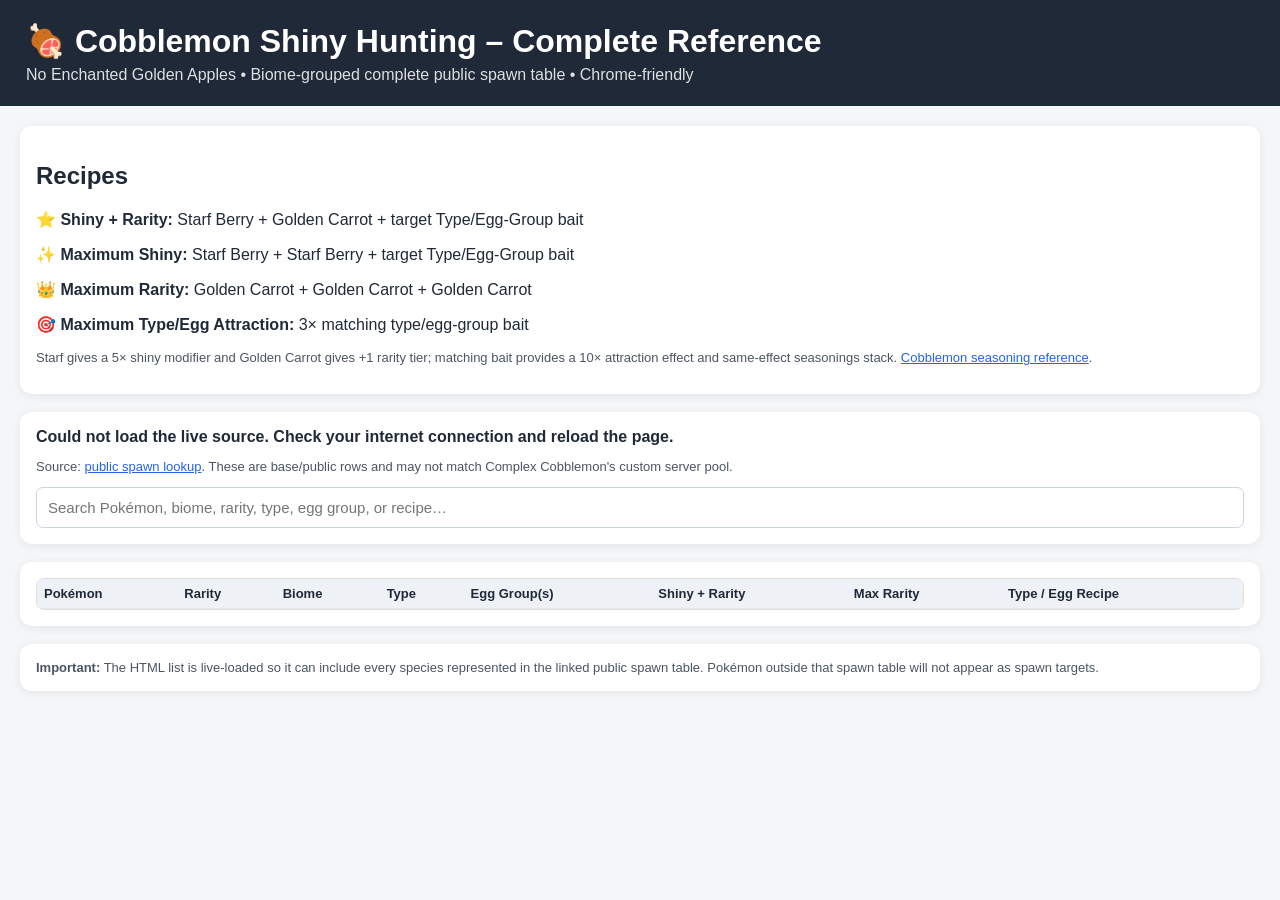
<file: Cobblemon_Shiny_Hunting_Biome_Grouped.html>
<!doctype html>
<html lang="en">
<head>
<meta charset="utf-8"><meta name="viewport" content="width=device-width,initial-scale=1">
<title>Cobblemon Shiny Hunting – Complete</title>
<style>
body{font-family:Arial,Helvetica,sans-serif;margin:0;background:#f4f6f8;color:#1f2937}
header{background:#202938;color:#fff;padding:22px 26px;position:sticky;top:0;z-index:10}
h1{margin:0 0 6px}.sub{opacity:.85}
main{padding:20px;max-width:1900px;margin:auto}.card{background:#fff;border-radius:12px;padding:16px;margin-bottom:18px;box-shadow:0 2px 10px rgba(0,0,0,.07)}
input{width:100%;box-sizing:border-box;padding:11px;border:1px solid #cbd5e1;border-radius:7px;font-size:15px}
.table-wrap{overflow:auto;max-height:72vh;border:1px solid #ddd;border-radius:8px}
table{border-collapse:collapse;width:100%;font-size:13px}th,td{padding:7px;border-bottom:1px solid #e5e7eb;text-align:left;vertical-align:top}
th{position:sticky;top:0;background:#eef2f7;z-index:2}.badge{display:inline-block;padding:3px 7px;border-radius:999px;background:#e5e7eb;margin:2px;font-weight:700}
.small{font-size:13px;color:#4b5563}.status{font-weight:700}a{color:#2563eb}
</style>
</head>
<body>
<header><h1>🍖 Cobblemon Shiny Hunting – Complete Reference</h1><div class="sub">No Enchanted Golden Apples • Biome-grouped complete public spawn table • Chrome-friendly</div></header>
<main>
<div class="card">
<h2>Recipes</h2>
<p><b>⭐ Shiny + Rarity:</b> Starf Berry + Golden Carrot + target Type/Egg-Group bait</p>
<p><b>✨ Maximum Shiny:</b> Starf Berry + Starf Berry + target Type/Egg-Group bait</p>
<p><b>👑 Maximum Rarity:</b> Golden Carrot + Golden Carrot + Golden Carrot</p>
<p><b>🎯 Maximum Type/Egg Attraction:</b> 3× matching type/egg-group bait</p>
<p class="small">Starf gives a 5× shiny modifier and Golden Carrot gives +1 rarity tier; matching bait provides a 10× attraction effect and same-effect seasonings stack. <a href="https://wiki.cobblemon.com/index.php/Seasoning" target="_blank">Cobblemon seasoning reference</a>.</p>
</div>
<div class="card">
<div id="status" class="status">Loading the complete public spawn table…</div>
<p class="small">Source: <a href="https://raw.githubusercontent.com/hspahic-cs/cobblemon-server/main/docs/spawn-lookup.md" target="_blank">public spawn lookup</a>. These are base/public rows and may not match Complex Cobblemon's custom server pool.</p>
<input id="search" placeholder="Search Pokémon, biome, rarity, type, egg group, or recipe…">
</div>
<div class="card"><div class="table-wrap"><table id="spawn"><thead><tr>
<th>Pokémon</th><th>Rarity</th><th>Biome</th><th>Type</th><th>Egg Group(s)</th><th>Shiny + Rarity</th><th>Max Rarity</th><th>Type / Egg Recipe</th>
</tr></thead><tbody></tbody></table></div></div>
<div class="card small"><b>Important:</b> The HTML list is live-loaded so it can include every species represented in the linked public spawn table. Pokémon outside that spawn table will not appear as spawn targets.</div>
</main>
<script>
const SOURCE="https://raw.githubusercontent.com/hspahic-cs/cobblemon-server/main/docs/spawn-lookup.md";
const TYPE_BAIT={Bug:"Spelon Berry",Dark:"Colbur Berry",Dragon:"Haban Berry",Electric:"Wacan Berry",Fairy:"Roseli Berry",Fighting:"Chople Berry",Fire:"Occa Berry",Flying:"Coba Berry",Ghost:"Kasib Berry",Grass:"Rindo Berry",Ground:"Shuca Berry",Ice:"Yache Berry",Normal:"Chilan Berry",Poison:"Kebia Berry",Psychic:"Payapa Berry",Rock:"Charti Berry",Steel:"Babiri Berry",Water:"Passho Berry"};
const EGG_BAIT={"dragon":"Lum Berry","monster":"Lum Berry","field":"Rawst Berry","human-like":"Chesto Berry","flying":"Chesto Berry","water 3":"Pecha Berry","bug":"Pecha Berry","fairy":"Cheri Berry","grass":"Cheri Berry","water 1":"Aspear Berry","water 2":"Aspear Berry","mineral":"Persim Berry","amorphous":"Persim Berry"};
function esc(s){return String(s??"").replace(/[&<>"']/g,m=>({"&":"&amp;","<":"&lt;",">":"&gt;",'"':"&quot;","'":"&#39;"}[m]));}
function parseRows(text){
 const doc=new DOMParser().parseFromString(text,"text/html");
 return [...doc.querySelectorAll("tr")].map(r=>[...r.querySelectorAll("td")].map(x=>x.textContent.trim()))
 .filter(c=>c.length===3).map(c=>({name:c[0],rarity:c[1],biomes:c[2]}));
}
async function getSpecies(name){
 let key=name.toLowerCase().replaceAll(" ","-").replaceAll("'","");
 try{
  const p=await fetch("https://pokeapi.co/api/v2/pokemon/"+key).then(r=>r.ok?r.json():null);
  const s=await fetch("https://pokeapi.co/api/v2/pokemon-species/"+key).then(r=>r.ok?r.json():null);
  return {types:(p?.types||[]).sort((a,b)=>a.slot-b.slot).map(x=>x.type.name.replace(/^./,m=>m.toUpperCase())),groups:(s?.egg_groups||[]).map(x=>x.name.replaceAll("-"," ").replace(/^./,m=>m.toUpperCase()))};
 }catch(e){return {types:[],groups:[]};}
}
function chooseBait(types,groups){
 for(const t of types) if(TYPE_BAIT[t]) return {bait:TYPE_BAIT[t],kind:"Type"};
 for(const g of groups){const k=g.toLowerCase();if(EGG_BAIT[k]) return {bait:EGG_BAIT[k],kind:"Egg Group"};}
 return {bait:"Matching bait",kind:"Type/Egg"};
}
async function main(){
 try{
  const text=await fetch(SOURCE).then(r=>r.text());
  const rows=parseRows(text), byName=new Map();
  rows.forEach(r=>{if(!byName.has(r.name))byName.set(r.name,[]);byName.get(r.name).push(r);});
  const names=[...byName.keys()], details=new Map();
  document.getElementById("status").textContent=`Loaded ${rows.length} spawn rows for ${names.length} species. Adding recipe data…`;
  for(let i=0;i<names.length;i+=12){
   const vals=await Promise.all(names.slice(i,i+12).map(async n=>[n,await getSpecies(n)]));
   vals.forEach(([n,d])=>details.set(n,d));
   document.getElementById("status").textContent=`Loaded ${rows.length} spawn rows for ${names.length} species. Recipe data ${Math.min(i+12,names.length)}/${names.length}…`;
  }
  const all=[];
  for(const [name,rs] of byName){
   const d=details.get(name)||{types:[],groups:[]};
   for(const r of rs) all.push({...r,...d});
  }
  const tbody=document.querySelector("#spawn tbody");
  function render(q=""){
   q=q.toLowerCase(); tbody.innerHTML="";
   const matches=all.filter(x=>(x.name+" "+x.rarity+" "+x.biomes+" "+x.types.join(" ")+" "+x.groups.join(" ")).toLowerCase().includes(q));
   const grouped=new Map();
   matches.forEach(x=>{
     x.biomes.split(",").map(b=>b.trim()).filter(Boolean).forEach(b=>{
       if(!grouped.has(b)) grouped.set(b,[]);
       grouped.get(b).push(x);
     });
   });
   [...grouped.keys()].sort((a,b)=>a.localeCompare(b)).forEach(biome=>{
     const heading=document.createElement("tr");
     heading.innerHTML=`<td colspan="8" style="background:#dfe7f1;font-size:16px;font-weight:800;padding:10px;">🌍 ${esc(biome)} — ${grouped.get(biome).length} spawn entries</td>`;
     tbody.appendChild(heading);
     grouped.get(biome).sort((a,b)=>a.name.localeCompare(b.name)||a.rarity.localeCompare(b.rarity)).forEach(x=>{
       const bait=chooseBait(x.types,x.groups);
       const tr=document.createElement("tr");
       tr.innerHTML=`<td><b>${esc(x.name)}</b></td><td><span class="badge">${esc(x.rarity)}</span></td><td>${esc(biome)}</td><td>${esc(x.types.join(" / ")||"—")}</td><td>${esc(x.groups.join(" / ")||"—")}</td><td>Starf Berry + Golden Carrot + <b>${esc(bait.bait)}</b></td><td>Golden Carrot + Golden Carrot + Golden Carrot</td><td>3× <b>${esc(bait.bait)}</b> (${esc(bait.kind)})</td>`;
       tbody.appendChild(tr);
     });
   });
  }
  render(); document.getElementById("search").addEventListener("input",e=>render(e.target.value));
  document.getElementById("status").textContent=`Complete: ${rows.length} spawn rows / ${names.length} species loaded.`;
 }catch(e){
  document.getElementById("status").textContent="Could not load the live source. Check your internet connection and reload the page.";
  console.error(e);
 }
}
main();
</script>
</body></html>
</file>
